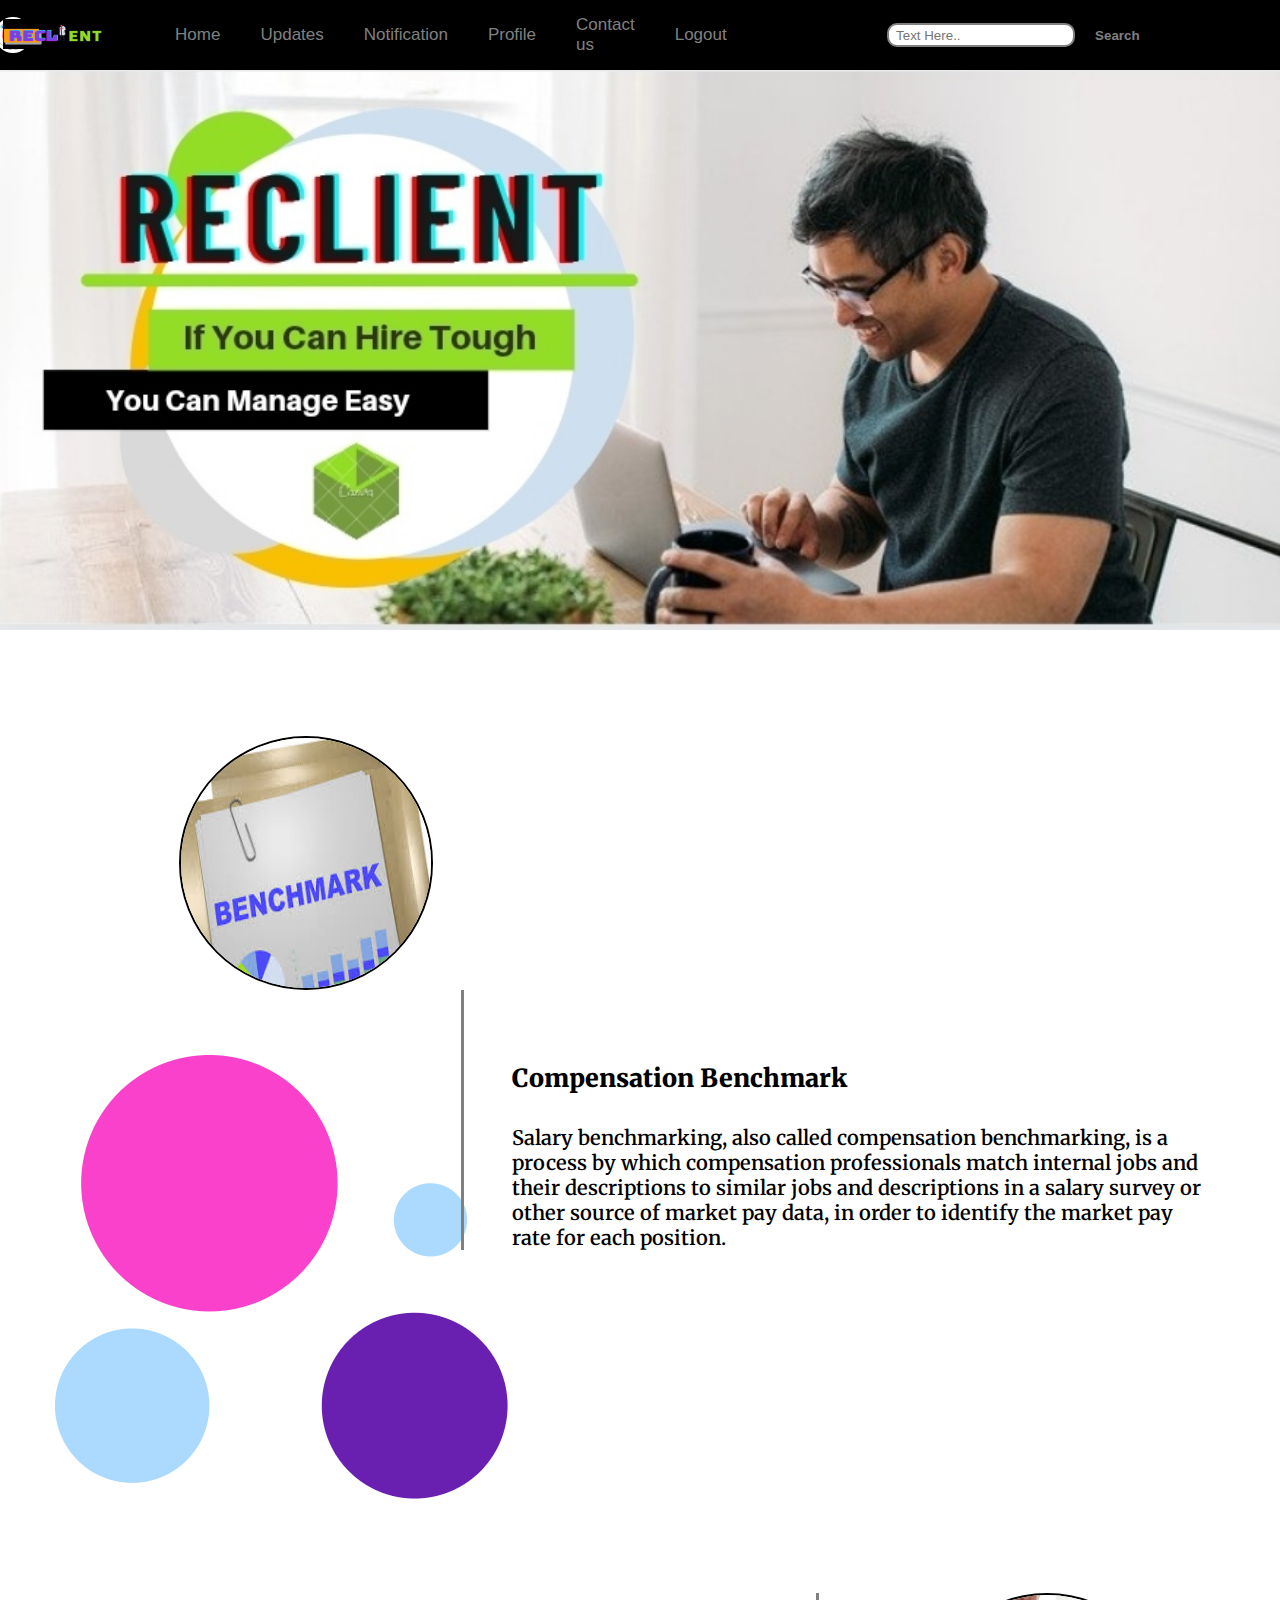
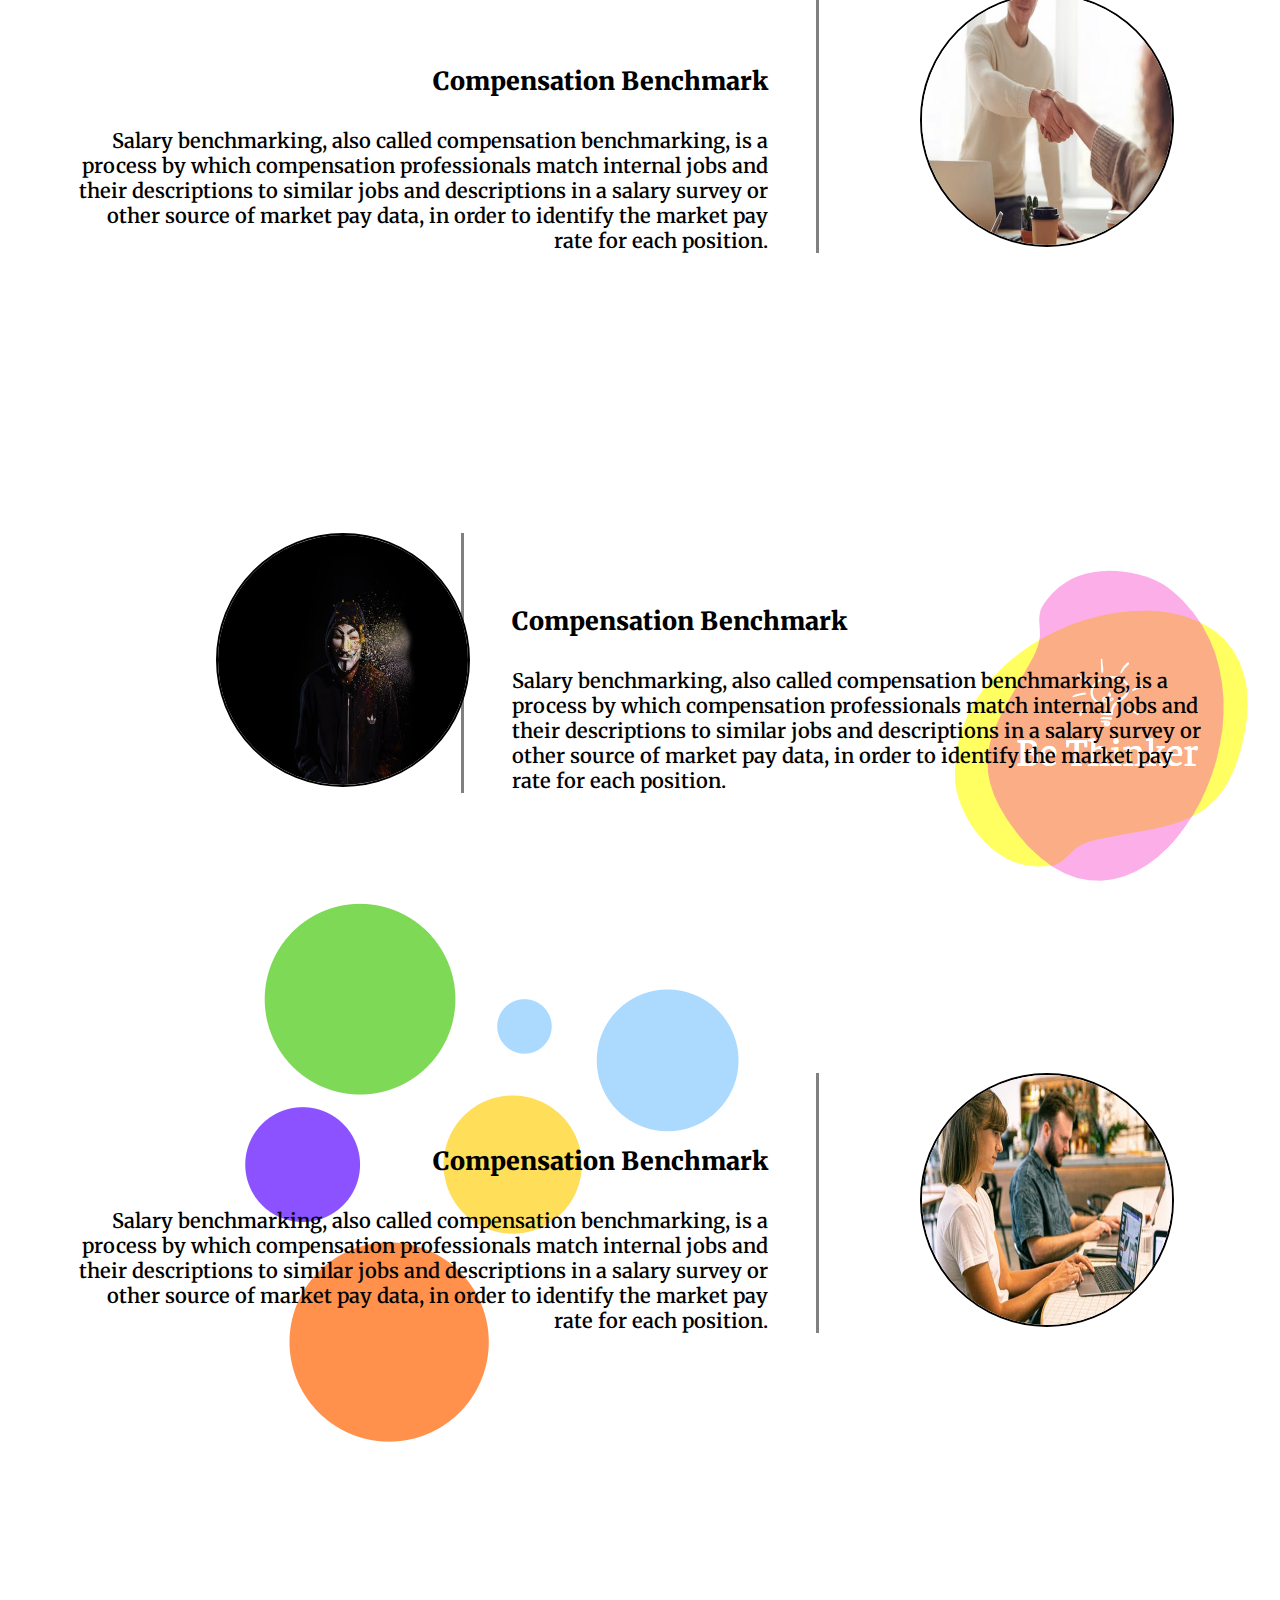
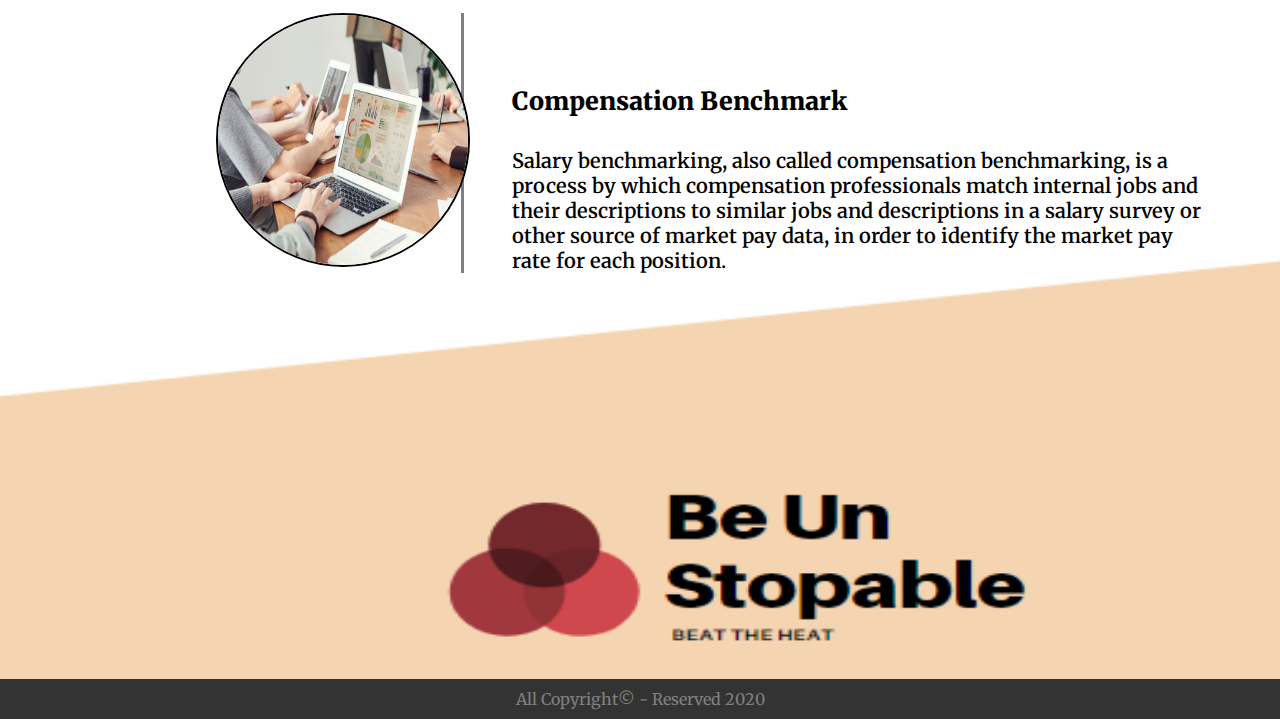
<file: html/first page/first.html>
<!DOCTYPE html>
<html lang="en">
<head>
    <meta charset="UTF-8">
    <meta name="viewport" content="width=device-width, initial-scale=1.0">
    <link rel="stylesheet" href="first.css">
    <title>Document</title>
    <link href="https://fonts.googleapis.com/css2?family=Merriweather:ital,wght@1,700&display=swap" rel="stylesheet">
    <link href="https://fonts.googleapis.com/css2?family=Merriweather:ital,wght@1,700;1,900&display=swap" rel="stylesheet">
</head>
<body>
    
    <nav class="nav">
    <ul class="lnav">
        <div class="logo">
        <img src="../../img/logo.jpg" alt="not found">
        
    </div>
    <div class="logo1">
        <img src="../../img/text.jpg" alt="">
    </div>
    
    
        <li ><a href="">Home</li>
        <li ><a href="">Updates</li>
        <li ><a href="">Notification</li>
        <li ><a href="">Profile</li>
        <li ><a href="">Contact us</li>
        <li ><a href="">Logout</a></li>
    
    </ul>
    <div class="rnav">
        <input type="text" id="search" placeholder="Text Here..">
        <button class="btn-sm">Search</button>
    </div>
</nav>
<img src="../../img/IMG_20200817_030734.jpg" alt="image not found" id="topimg">


<div class="images">
    <img src="../../img/benc.jpg" alt="" id="im1">
    <sp id="t1">Salary benchmarking, also called compensation benchmarking, is a process by which compensation professionals match internal jobs and their descriptions to similar jobs and descriptions in a salary survey or other source of market pay data, in order to identify the market pay rate for each position.</sp>
    <div id="l1"></div>
    <sp id="tt1">Compensation Benchmark</sp>
    <img src="../../img/clients.jpeg" alt="" id="im2">
    <sp id="t2">Salary benchmarking, also called compensation benchmarking, is a process by which compensation professionals match internal jobs and their descriptions to similar jobs and descriptions in a salary survey or other source of market pay data, in order to identify the market pay rate for each position.</sp>
    <div id="l2"></div>
    <sp id="tt2">Compensation Benchmark</sp>
    <img src="../../img/anonymous.jpeg" alt="" id="im3">
    <sp id="t3">Salary benchmarking, also called compensation benchmarking, is a process by which compensation professionals match internal jobs and their descriptions to similar jobs and descriptions in a salary survey or other source of market pay data, in order to identify the market pay rate for each position.</sp>
    <div id="l3"></div>
    <sp id="tt3">Compensation Benchmark</sp>
    <img src="../../img/freelanc.jpeg" alt="" id="im4">
    <sp id="t4">Salary benchmarking, also called compensation benchmarking, is a process by which compensation professionals match internal jobs and their descriptions to similar jobs and descriptions in a salary survey or other source of market pay data, in order to identify the market pay rate for each position.</sp>
    <div id="l4"></div>
    <sp id="tt4">Compensation Benchmark</sp>
    <img src="../../img/graph.jpeg" alt="" id="im5">
    <sp id="t5">Salary benchmarking, also called compensation benchmarking, is a process by which compensation professionals match internal jobs and their descriptions to similar jobs and descriptions in a salary survey or other source of market pay data, in order to identify the market pay rate for each position.</sp>
    <div id="l5"></div>
    <sp id="tt5">Compensation Benchmark</sp>
</div>
<img src="../../img/back1.PNG" alt="" id="b1">
<img src="../../img/back2.PNG" alt="" id="b2">
<img src="../../img/b3.png" alt="" id="b3">
<img src="../../img/b4.PNG" alt="" id="b4">
<footer>
   <p>All Copyright&copy; - Reserved 2020</p>
</footer>
    
</body>
</html>
</file>
<file: html/first page/first.css>
*{
    margin: 0;
    padding: 0;
}
.nav{
    
    display: flex;
    background-color: black;
    position: sticky;
    top: 0;
}
.lnav{
    align-items: center;
    justify-content: center;
    padding-top: 15px;
    padding-bottom: 15px;
    width: 70%;
    display: flex;
    
}
.lnav li{
    list-style: none;
    padding-left: 20px;
    padding-right: 20px;
    font-size: 17px;
    font-weight: 500;
    font-family: sans-serif;
}

.lnav li a{
    text-decoration: none;
    color: grey;
    
}
.lnav li a:hover{
    color: white;
}

.logo{
    display: flex;
    height: 100%;
    width: 20%;
    margin-left: -3%;
    justify-content: center;
    align-items: center;

}
.logo img{
    width: 30px;
    height: 30px;
    border: 3px solid white;
    border-radius: 100px;
    
    
    
}
.logo1{
    display: flex;
    margin-left: -6%;
    justify-content: center;
    align-items: center;
    margin-right: 7%;
    margin-top: -3px;

}
.logo1 img{
    width: 100px;
    height: 30px;
    
    
    
    
}
.rnav{
    display: flex;
    width: 50%;
    
    text-align: center;
    justify-content: center;
    align-items: center;
}
#search{
    border: 2px solid grey;
    border-radius: 10px;
    background-color: white;
    height: 20px;
    margin-right: 20px;
    outline: none;
    padding-left: 7px;
}
.btn-sm{
    color: grey;
    background: transparent;
    border: 0px;
    font-weight: 900;
    outline: none;
}
.btn-sm:hover{
    color: white;
    
}
#topimg{
    
    width: 100%;
    
    height: 80%;
}
#im1{
    
    margin-top: 8%;
    margin-left: 14%;
    width: 250px;
    height: 250px;
    border: 2px solid black;
    border-radius: 400px;
    transition: all 0.4s linear;
    
}

#im2{
    position: absolute;
    top: 177%;
    width: 250px;
    height: 250px;
    margin-left: 38%;
    border: 2px solid black;
    border-radius: 400px;
    transition: all 0.4s linear;
}
#im3{
    position: absolute;
    top: 237%;
    width: 250px;
    margin-left: -17%;
    height: 250px;
    border: 2px solid black;
    border-radius: 400px;
    transition: all 0.4s linear;
}
#im4{
    position: absolute;
    top: 297%;
    width: 250px;
    height: 250px;
    margin-left: 38%;
    border: 2px solid black;
    border-radius: 400px;
    transition: all 0.4s linear;
}
#im5{
    position: absolute;
    top: 357%;
    width: 250px;
    margin-left: -17%;
    height: 250px;
    border: 2px solid black;
    border-radius: 400px;
    transition: all 0.4s linear;
}
#im1:hover{
    box-shadow: 0 0 50px grey;
    transform: scale(1.01);
}
#im2:hover{
    box-shadow: 0 0 50px grey;
    transform: scale(1.05);
}
#im3:hover{
    box-shadow: 0 0 50px grey;
    transform: scale(1.05);
}

#im4:hover{
    box-shadow: 0 0 50px grey;
    transform: scale(1.05);
}
#im5:hover{
    box-shadow: 0 0 50px grey;
    transform: scale(1.05);
}


#t1{
    position: absolute;
    top: 125%;
    left: 40%;
    right: 6%;
    font-weight: 600;
    font-family: 'Merriweather', serif;
    color: black;
    font-size: 20px;
    z-index: -2;
}
#tt1{
    position: absolute;
    top: 118%;
    left: 40%;
    right: 10%;
    font-weight: 900;
    font-family: 'Merriweather', serif;
    z-index: -2;
    color: black;
    font-size: 25px;
}
#l1{position: absolute;
    width: 3px;
    height: 260px;
    top: 110%;
    left: 36%;
    z-index: -3;
    background-color: grey;
}
#t2{
    position: absolute;
    top: 192%;
    left: 6%;
    right: 40%;
    font-weight: 600;
    font-family: 'Merriweather', serif;
    color: black;
    font-size: 20px;
    z-index: -2;
    text-align: right;
}
#tt2{
    position: absolute;
    top: 185%;
    right:  40%;
    
    font-weight: 900;
    font-family: 'Merriweather', serif;
    z-index: -2;
    color: black;
    font-size: 25px;
    text-align: right;
}
#l2{position: absolute;
    width: 3px;
    height: 260px;
    top: 177%;
    right: 36%;
    z-index: -3;
    background-color: grey;
}
#t3{
    position: absolute;
    top: 252%;
    left: 40%;
    right: 6%;
    font-weight: 600;
    font-family: 'Merriweather', serif;
    color: black;
    font-size: 20px;
    z-index: -2;
}
#tt3{
    position: absolute;
    top: 245%;
    left: 40%;
    right: 10%;
    font-weight: 900;
    font-family: 'Merriweather', serif;
    z-index: -2;
    color: black;
    font-size: 25px;
}
#l3{position: absolute;
    width: 3px;
    height: 260px;
    top: 237%;
    left: 36%;
    z-index: -3;
    background-color: grey;
}
#t4{
    position: absolute;
    top: 312%;
    left: 6%;
    right: 40%;
    font-weight: 600;
    font-family: 'Merriweather', serif;
    color: black;
    font-size: 20px;
    z-index: -2;
    text-align: right;
}
#tt4{
    position: absolute;
    top: 305%;
    right:  40%;
    
    font-weight: 900;
    font-family: 'Merriweather', serif;
    z-index: -2;
    color: black;
    font-size: 25px;
    text-align: right;
}
#l4{position: absolute;
    width: 3px;
    height: 260px;
    top: 297%;
    right: 36%;
    z-index: -3;
    background-color: grey;
}
#t5{
    position: absolute;
    top: 372%;
    left: 40%;
    right: 6%;
    font-weight: 600;
    font-family: 'Merriweather', serif;
    color: black;
    font-size: 20px;
    z-index: -2;
}
#tt5{
    position: absolute;
    top: 365%;
    left: 40%;
    right: 10%;
    font-weight: 900;
    font-family: 'Merriweather', serif;
    z-index: -2;
    color: black;
    font-size: 25px;
}
#l5{position: absolute;
    width: 3px;
    height: 260px;
    top: 357%;
    left: 36%;
    z-index: -3;
    background-color: grey;
}
footer{
    position: absolute;
    top: 431%;
    width: 100%;
    background-color: rgb(51, 51, 51);
    text-align: center;
    font-family: 'Merriweather', serif;
    color: grey;
    padding-top: 10px;
    padding-bottom: 10px;
}
footer:hover{
    color: white;

}
#b3{z-index: -6;
    position: absolute;
    top: 370%;
    left: 0%;
    width: 1520px;
    height: 62%;
}
#b1{
    position: absolute;
    z-index: -8;

}
#b4{
    z-index: -8;
    position: absolute;
    top: 275%;
    left: 15%;
}

#b2{
    top: 230%;
    left: 70%;
    position: absolute;
    z-index: -8;

}
</file>
